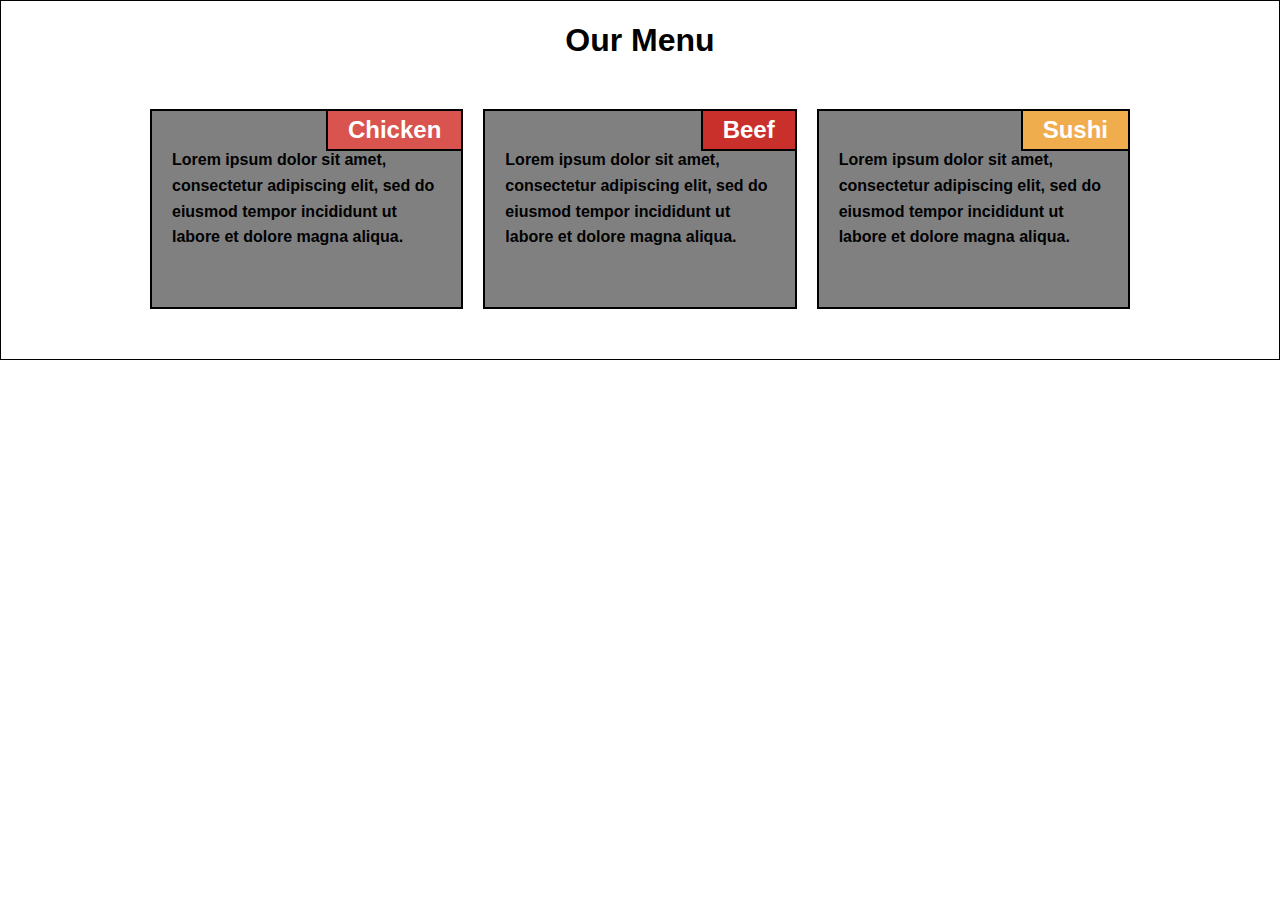
<file: Module_2/index.html>
<!DOCTYPE html>
<html lang="en">
<head>
    <meta charset="UTF-8">
    <meta name="viewport" content="width=device-width, initial-scale=1.0">
    <title>Menu Page</title>
    <link rel="stylesheet" href="css.css">

</head>
<body>

  
    <h1 class="menu-title" align="center">Our Menu</h1>
    <div class="menu-container">
        
        <div class="menu-item chicken">
            <h2 class="item-title">Chicken</h2>
            <p class="item-description">Lorem ipsum dolor sit amet, consectetur adipiscing elit, sed do eiusmod tempor incididunt ut labore et dolore magna aliqua.</p>
        </div>
        <div class="menu-item beef">
            <h2 class="item-title">Beef</h2>
            <p class="item-description">Lorem ipsum dolor sit amet, consectetur adipiscing elit, sed do eiusmod tempor incididunt ut labore et dolore magna aliqua.</p>
        </div>
        <div class="menu-item sushi">
            <h2 class="item-title">Sushi</h2>
            <p class="item-description">Lorem ipsum dolor sit amet, consectetur adipiscing elit, sed do eiusmod tempor incididunt ut labore et dolore magna aliqua.</p>
        </div>
    </div>

</body>
</html>
</file>
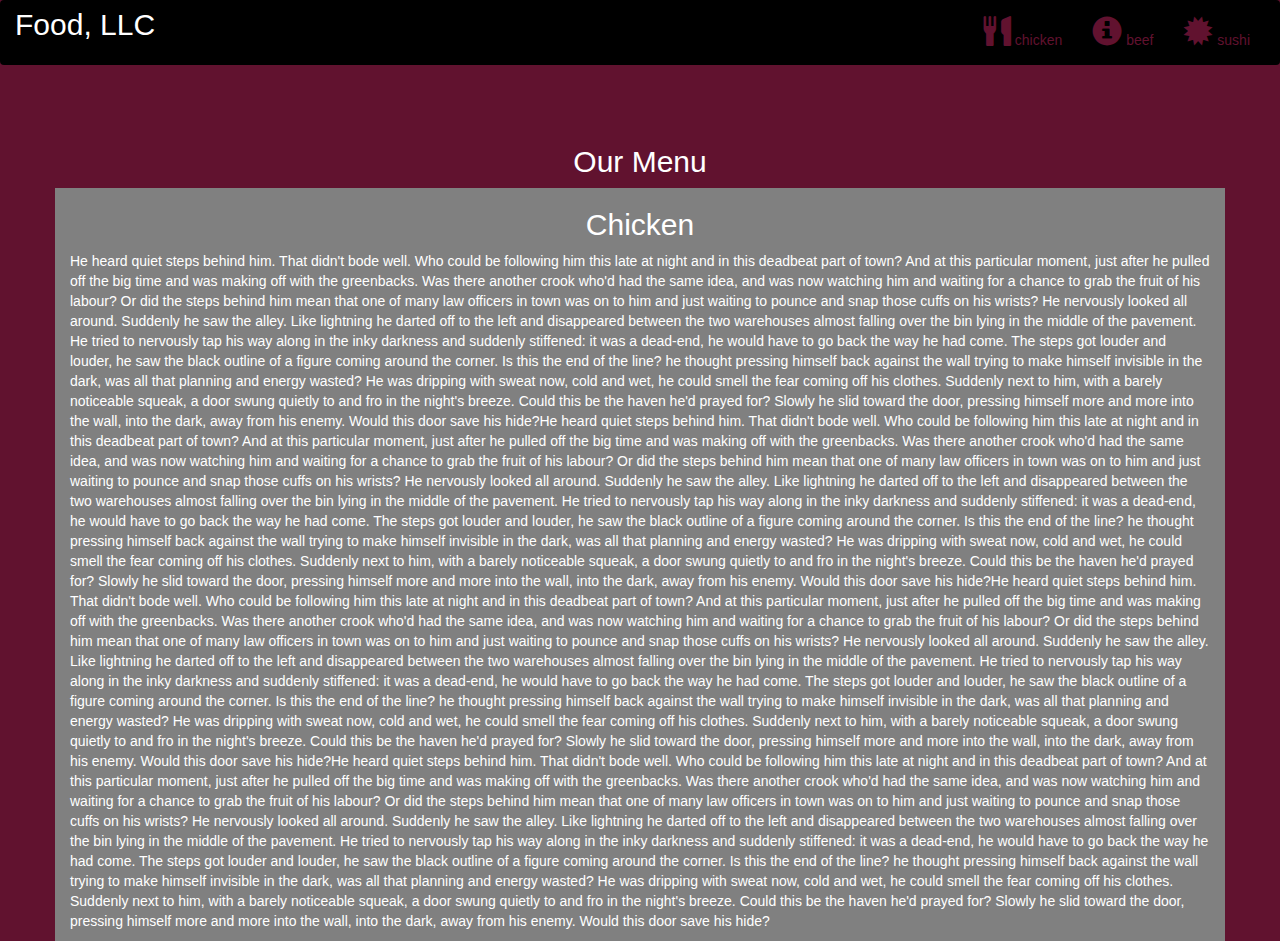
<file: Module_3/index.html>
<!DOCTYPE html>
<html lang="en">
<head>
  <title></title>
  <meta charset="utf-8">
  <meta name="viewport" content="width=device-width, initial-scale=1">
  <link rel="stylesheet" href="https://maxcdn.bootstrapcdn.com/bootstrap/3.4.1/css/bootstrap.min.css">
  <link rel="stylesheet" type="text/css" href="style.css">
  <script src="https://ajax.googleapis.com/ajax/libs/jquery/3.5.1/jquery.min.js"></script>
  <script src="https://maxcdn.bootstrapcdn.com/bootstrap/3.4.1/js/bootstrap.min.js"></script>
</head>
<body>

<nav class="navbar navbar-inverse">
  <div class="container-fluid">
    <div class="navbar-header">
      <button type="button" class="navbar-toggle" data-toggle="collapse" data-target="#myNavbar">
        <span class="icon-bar"></span>
        <span class="icon-bar"></span>
        <span class="icon-bar"></span>                        
      </button>
      <a class="navbar-brand" href="#" >Food, LLC</a>
    </div>
    <div class="collapse navbar-collapse" id="myNavbar">
    
      <ul class="nav navbar-nav navbar-right" >
        <li style>
        <a href="#" > 
        <span class="glyphicon glyphicon-cutlery"></span> chicken</a>
        </li>
        <li>
        <a href="#" >
        <span class="glyphicon glyphicon-info-sign"></span> beef</a>
        </li>
        <li>
        <a href="#">
        <span class="glyphicon glyphicon-certificate"></span> sushi</a>
        </li>
      </ul>
    </div>
  </div>
</nav>
<br>
<br>  
<h1><p class="text-center">Our Menu</p></h1>


<div id="main-content" class="container">
  <div id="home-tiles" class="row">
      <div class="col-md-12 col-sm-12 col-xs-12">
            
            <p id="chickstory">
          <h2>Chicken</h2>
              He heard quiet steps behind him. That didn't bode well. Who could be following him this late at night and in this deadbeat part of town? And at this particular moment, just after he pulled off the big time and was making off with the greenbacks. Was there another crook who'd had the same idea, and was now watching him and waiting for a chance to grab the fruit of his labour? Or did the steps behind him mean that one of many law officers in town was on to him and just waiting to pounce and snap those cuffs on his wrists? He nervously looked all around. Suddenly he saw the alley. Like lightning he darted off to the left and disappeared between the two warehouses almost falling over the bin lying in the middle of the pavement. He tried to nervously tap his way along in the inky darkness and suddenly stiffened: it was a dead-end, he would have to go back the way he had come. The steps got louder and louder, he saw the black outline of a figure coming around the corner. Is this the end of the line? he thought pressing himself back against the wall trying to make himself invisible in the dark, was all that planning and energy wasted? He was dripping with sweat now, cold and wet, he could smell the fear coming off his clothes. Suddenly next to him, with a barely noticeable squeak, a door swung quietly to and fro in the night's breeze. Could this be the haven he'd prayed for? Slowly he slid toward the door, pressing himself more and more into the wall, into the dark, away from his enemy. Would this door save his hide?He heard quiet steps behind him. That didn't bode well. Who could be following him this late at night and in this deadbeat part of town? And at this particular moment, just after he pulled off the big time and was making off with the greenbacks. Was there another crook who'd had the same idea, and was now watching him and waiting for a chance to grab the fruit of his labour? Or did the steps behind him mean that one of many law officers in town was on to him and just waiting to pounce and snap those cuffs on his wrists? He nervously looked all around. Suddenly he saw the alley. Like lightning he darted off to the left and disappeared between the two warehouses almost falling over the bin lying in the middle of the pavement. He tried to nervously tap his way along in the inky darkness and suddenly stiffened: it was a dead-end, he would have to go back the way he had come. The steps got louder and louder, he saw the black outline of a figure coming around the corner. Is this the end of the line? he thought pressing himself back against the wall trying to make himself invisible in the dark, was all that planning and energy wasted? He was dripping with sweat now, cold and wet, he could smell the fear coming off his clothes. Suddenly next to him, with a barely noticeable squeak, a door swung quietly to and fro in the night's breeze. Could this be the haven he'd prayed for? Slowly he slid toward the door, pressing himself more and more into the wall, into the dark, away from his enemy. Would this door save his hide?He heard quiet steps behind him. That didn't bode well. Who could be following him this late at night and in this deadbeat part of town? And at this particular moment, just after he pulled off the big time and was making off with the greenbacks. Was there another crook who'd had the same idea, and was now watching him and waiting for a chance to grab the fruit of his labour? Or did the steps behind him mean that one of many law officers in town was on to him and just waiting to pounce and snap those cuffs on his wrists? He nervously looked all around. Suddenly he saw the alley. Like lightning he darted off to the left and disappeared between the two warehouses almost falling over the bin lying in the middle of the pavement. He tried to nervously tap his way along in the inky darkness and suddenly stiffened: it was a dead-end, he would have to go back the way he had come. The steps got louder and louder, he saw the black outline of a figure coming around the corner. Is this the end of the line? he thought pressing himself back against the wall trying to make himself invisible in the dark, was all that planning and energy wasted? He was dripping with sweat now, cold and wet, he could smell the fear coming off his clothes. Suddenly next to him, with a barely noticeable squeak, a door swung quietly to and fro in the night's breeze. Could this be the haven he'd prayed for? Slowly he slid toward the door, pressing himself more and more into the wall, into the dark, away from his enemy. Would this door save his hide?He heard quiet steps behind him. That didn't bode well. Who could be following him this late at night and in this deadbeat part of town? And at this particular moment, just after he pulled off the big time and was making off with the greenbacks. Was there another crook who'd had the same idea, and was now watching him and waiting for a chance to grab the fruit of his labour? Or did the steps behind him mean that one of many law officers in town was on to him and just waiting to pounce and snap those cuffs on his wrists? He nervously looked all around. Suddenly he saw the alley. Like lightning he darted off to the left and disappeared between the two warehouses almost falling over the bin lying in the middle of the pavement. He tried to nervously tap his way along in the inky darkness and suddenly stiffened: it was a dead-end, he would have to go back the way he had come. The steps got louder and louder, he saw the black outline of a figure coming around the corner. Is this the end of the line? he thought pressing himself back against the wall trying to make himself invisible in the dark, was all that planning and energy wasted? He was dripping with sweat now, cold and wet, he could smell the fear coming off his clothes. Suddenly next to him, with a barely noticeable squeak, a door swung quietly to and fro in the night's breeze. Could this be the haven he'd prayed for? Slowly he slid toward the door, pressing himself more and more into the wall, into the dark, away from his enemy. Would this door save his hide?
            </p>
      </div>
    </div>
</div>

</body>
</html>
</file>
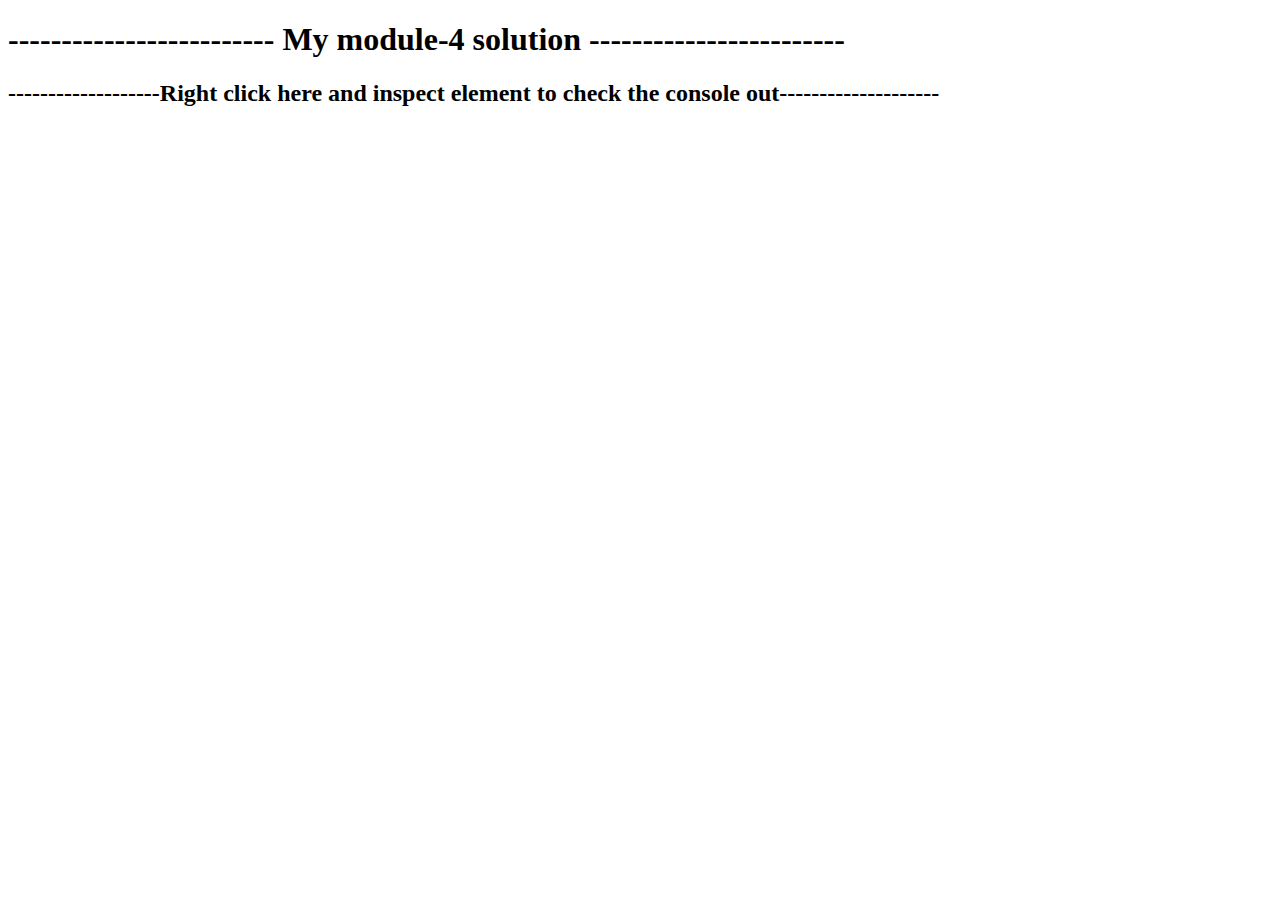
<file: Module_4/index.html>
<!DOCTYPE html>
<html>
<head>
	<title></title>
</head>
<body>
	<h1>------------------------- My module-4 solution ------------------------</h1>
  <h2>-------------------Right click here and inspect element to check the console out--------------------</h2>
	<script src="script.js" type ="text/javascript">
	
		</script>

</body>
</html>
</file>
<file: Module_2/css.css>
* {
  box-sizing: border-box;
}

body {
  font-family: Arial, sans-serif;
  color: black;
  margin: 0;
  padding: 0;
  font-weight: bold;
  border: 1px solid black;
}

.menu-container {
  display: flex;
  justify-content: center;
  width: 100%;
  max-width: 1000px; /* Set a maximum width to the container */
  margin: 50px auto;
}

.menu-item {
  border: 2px solid #555;
  padding: 20px;
  flex: 1;
  margin: 0 10px;
  position: relative;
  background-color: gray;
  height: 200px;
  border: 2px solid black;
}

.item-title {
  background-color: #be123c;
  color: white;
  padding: 5px 20px;
  margin: 0;
  position: absolute;
  top: 0;
  right: 0;
  border-left: 2px solid black;
  border-bottom: 2px solid black;
}

.chicken .item-title {
  background-color: #d9534f;
}

.beef .item-title {
  background-color: #c9302c;
}

.sushi .item-title {
  background-color: #f0ad4e;
}

.item-description {
  font-size: 16px;
  line-height: 1.6;
}

/* Media Queries */
@media (max-width: 1200px) {
  .menu-container {
    padding: 0 20px; 
  }
}

@media (max-width: 767px) {
  .menu-container {
    flex-direction: column; 
    align-items: center; 
  }

  .menu-item {
    width: 100%; 
    margin: 0 0 20px 0;
  }
}
</file>
<file: Module_3/style.css>
*{
	margin: 0;
	padding: 0;
	
}
.navbar{

border: none;
background-color: black;
color: #61122F;
}
body{
	background-color: #61122F;
	color: white;
}
.glyphicon{
	font-size: 30px;
	color:#61122F; 
}

.center{
	width: 90%;
	background-color: grey;

}
.container
{
	background-color: grey;
}
.text-center{
	font-size: 30px;
}

h2{
	text-align: center;
}
#myNavbar ul li a {
	color: #61122F;
}
.navbar-brand{
font-size: 30px;	
}
</file>
